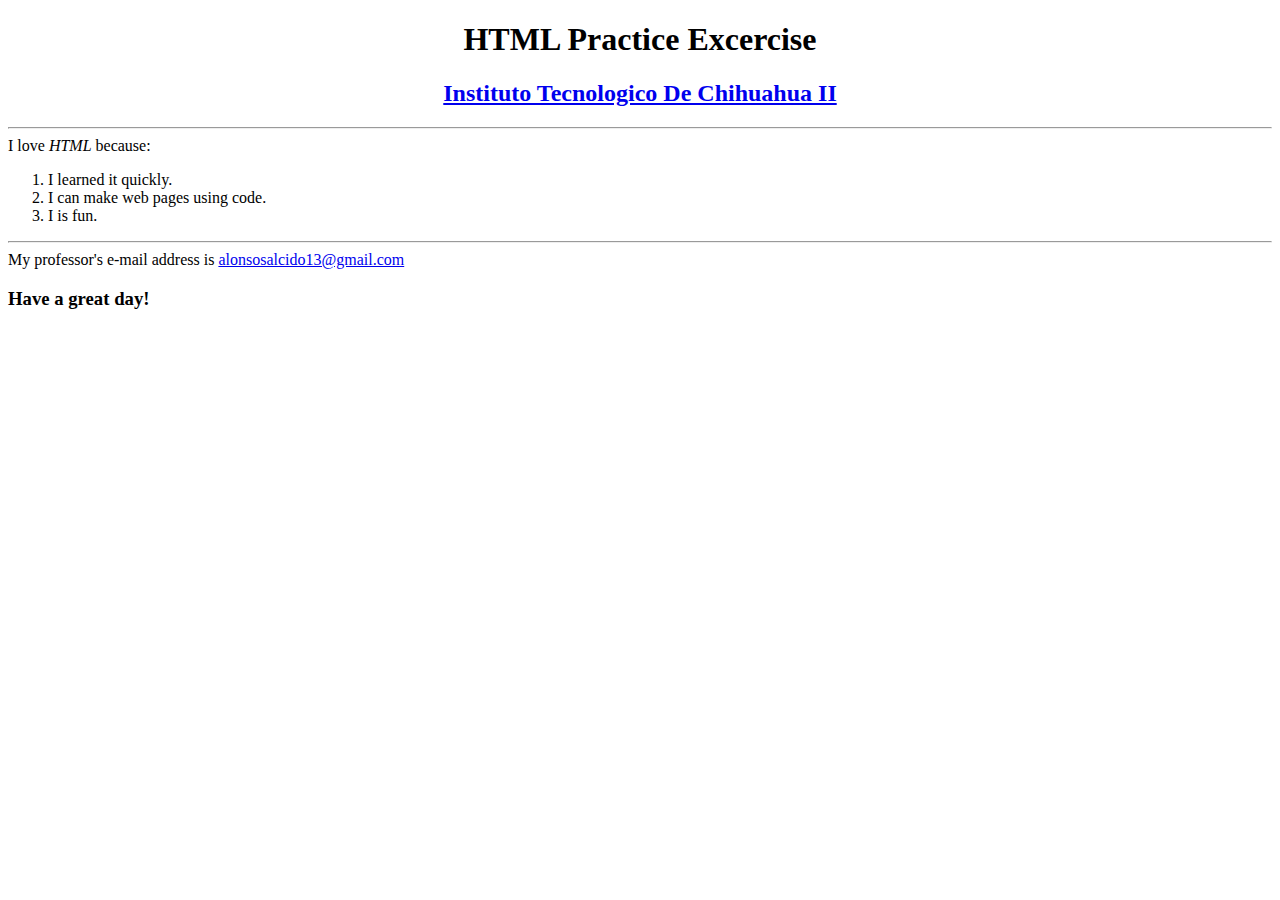
<file: Excercise 2/Index.html>
<!DOCTYPE html>
<html lang="en">
<head>
	<meta charset="UTF-8">
	<title>I Love HTML!!!</title>
</head>
<body>

<h1 id="h1">HTML Practice Excercise</h1>

<h2 id="h2"><a href="http://www.itchihuahuaii.edu.mx/">Instituto Tecnologico De Chihuahua II</a></h2>
	
<hr>

<div>I love <em>HTML</em> because:</div>
<ol>
	<li>I learned it quickly.</li>
	<li>I can make web pages using code.</li>
	<li>I is fun.</li>
</ol>

<hr>

My professor's e-mail address is <a href="mailto:alonsosalcido13@gmail.com">alonsosalcido13@gmail.com</a>

<h3>Have a great day!</h3>
<style>
	#h1,#h2{
		text-align: center;
	}
	hr { 
    display: block;
    margin-top: 0.5em;
    margin-bottom: 0.5em;
    margin-left: auto;
    margin-right: auto;
    border-style: inset;
    border-width: 1px;
} 

</style>
</body>
</html>
</file>
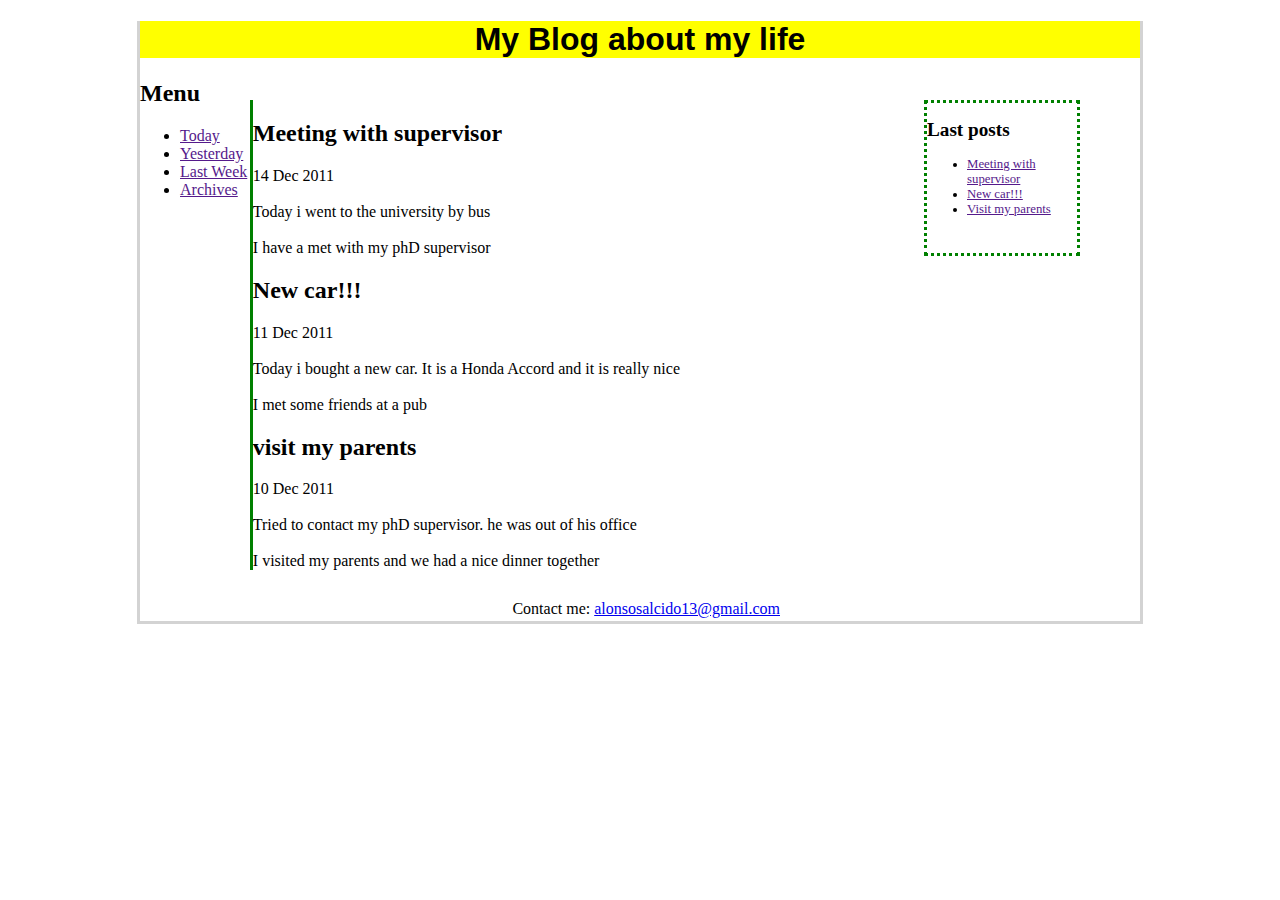
<file: Excercise 5/Index.html>
<!DOCTYPE html>
<html lang="en">
<head>
	<meta charset="UTF-8">
	<title>Blog of life</title>
	<link rel="stylesheet" href="style.css">
</head>
<body>
<div id="main">

<header>
<h1>My Blog about my life</h1>
</header>

<div id="h1">
<h2>Menu</h2>
<ul>
	<li><a href="">Today</a></li>
	<li><a href="">Yesterday</a></li>
	<li><a href="">Last Week</a></li>
	<li><a href="">Archives</a></li>
</ul>
</div>

<div id="h2">
<h2>Meeting with supervisor</h2>

14 Dec 2011
<br>
<br>
Today i went to the university by bus
<br>
<br>
I have a met with my phD supervisor

<h2>New car!!!</h2>

11 Dec 2011
<br>
<br>
Today i bought a new car. It is a Honda Accord and it is really nice
<br>
<br>
I met some friends at a pub

<h2>visit my parents</h2>

10 Dec 2011
<br>
<br>
Tried to contact my phD supervisor. he was out of his office
<br>
<br>
I visited my parents and we had a nice dinner together
</div>

<div id="h3">
<h2>Last posts</h2>
<ul>
	<li><a href="">Meeting with supervisor</a></li>
	<li><a href="">New car!!!</a></li>
	<li><a href="">Visit my parents</a></li>
</ul>
</div>
	
	<footer>Contact me: <a href="mailto:alonsosalcido13@gmail.com">alonsosalcido13@gmail.com</a></footer>

</div>
</body>
</html>
</file>
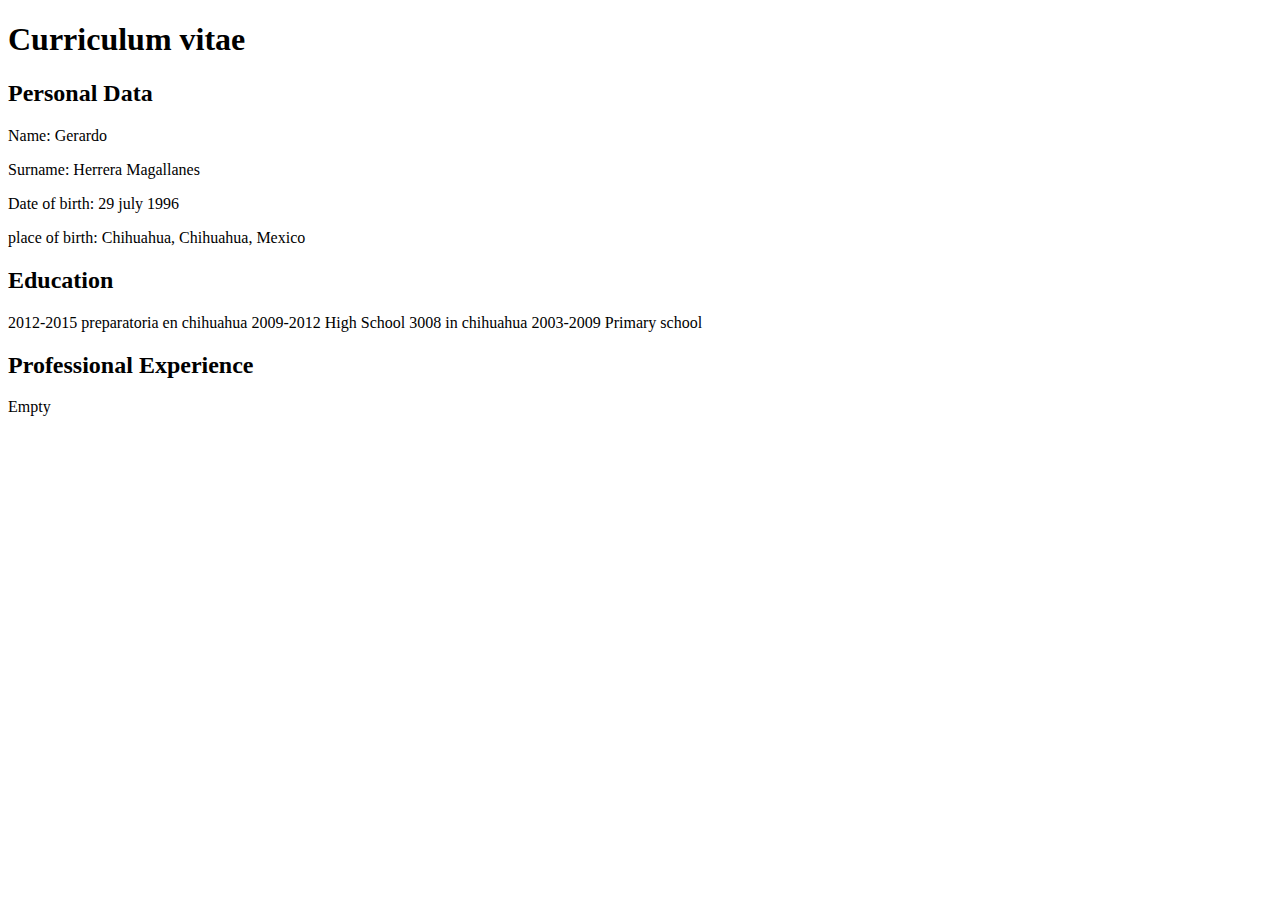
<file: Excercise 7/Index.html>
<!DOCTYPE html>
<html lang="en">
<head>
	<meta charset="UTF-8">
	<title>CUrriculum</title>
</head>
<body>

<h1>Curriculum vitae</h1>

<h2>Personal Data</h2>

<p>Name: Gerardo</p>
<p>Surname: Herrera Magallanes</p>
<p>Date of birth: 29 july 1996</p>
<p>place of birth: Chihuahua, Chihuahua, Mexico</p>

<h2>Education</h2>

2012-2015 preparatoria en chihuahua

2009-2012 High School 3008 in chihuahua

2003-2009 Primary school

<h2>Professional Experience</h2>

Empty
	
</body>
</html>
</file>
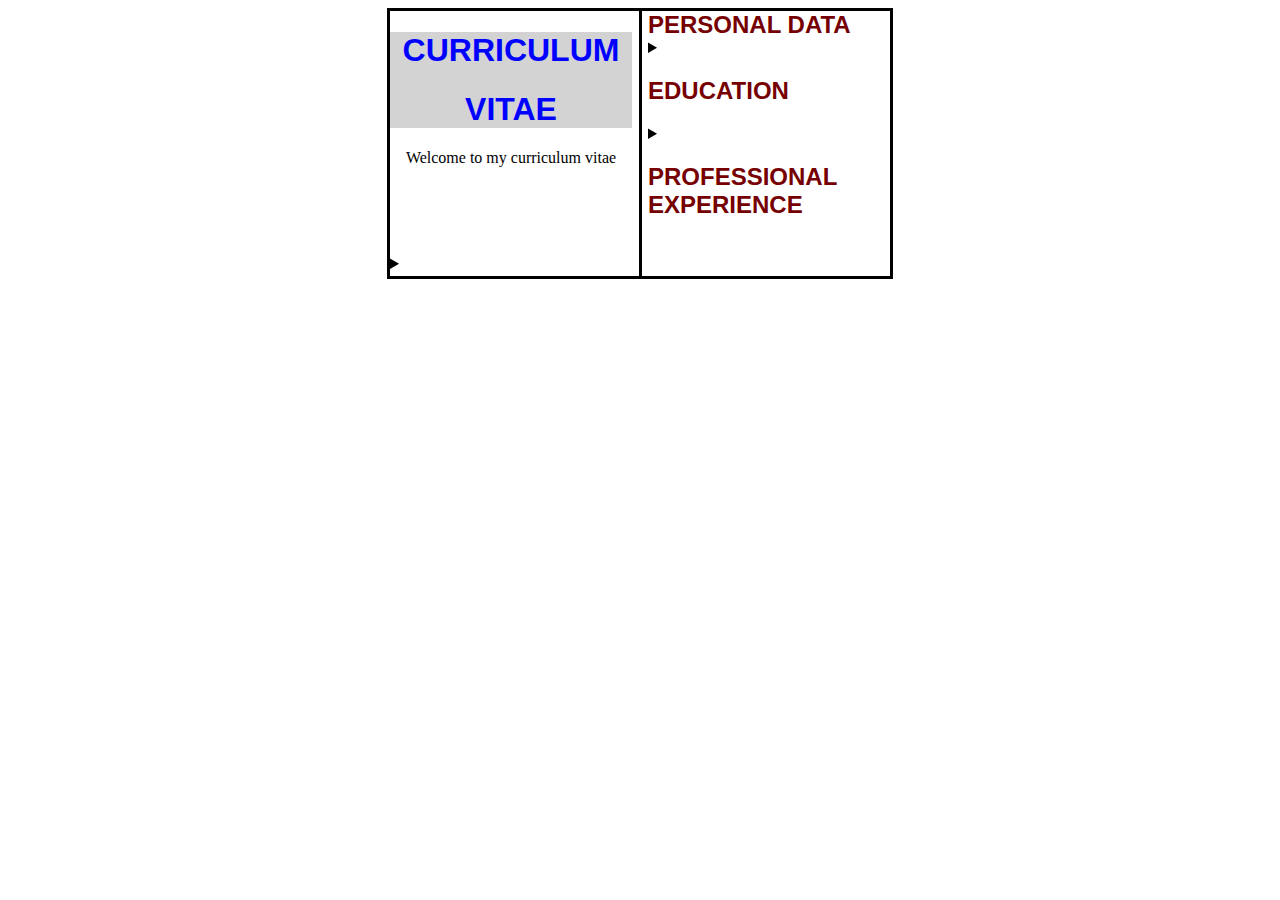
<file: Excercise 8/Index.html>
<!DOCTYPE html>
<html lang="en">
<head>
	<meta charset="UTF-8">
	<title>Curriculum2</title>
	<link rel="stylesheet" href="style.css">
</head>
<body>

<div id="main">
<header>
<h1>Curriculum</h1>
<h1>Vitae</h1>


</header>

<div id="body">
<p id="p2">Welcome to my curriculum vitae</p>
<br>
<br>
<br>
<br>

<details>
<summary><h2>Personal Data</h2></summary>

<p><strong>Name:</strong> Gerardo</p>
<p><strong>Surname:</strong> Herrera Magallanes</p>
<p><strong>Date of birth:</strong> 29 july 1996</p>
<p><strong>place of birth:</strong> Chihuahua, Chihuahua, Mexico</p>
</details>

<details>
<summary><h2>Education</h2></summary>

<p><strong>2012-2015</strong>      Colegio de Bachilleres del Estado de Chihuahua</p>

<p><strong>2009-2012</strong>      Secundaria 3008 de Chihuhua</p>

<p><strong>2003-2009</strong>      Escuela Primaria Dr. Angel Castellanos</p>
</details>

<details>
<summary><h2>Professional Experience</h2></summary>

<p id="p">I have not worked yet</p>
</details>
</div>	

</div>
</body>
</html>
</file>
<file: Excercise 5/style.css>
#main{
	width: 1000px;
	height: 600px;
	margin: auto;
	border-left-style: solid;
	border-left-color: lightgray;
	border-bottom-style:solid;
	border-bottom-color:lightgray;
	border-right-style:solid;
	border-right-color:lightgray;

}

header{
	font-family: sans-serif, Arial;
	background-color: yellow;
	text-align: center;
	
}

h2{
	font-family: Tahoma;
}

#h3{
	border-style: dotted;
	border-color: green;
	position: absolute;
	width: 150px;
	height: 150px;
	font-size: 0.8em;
	right: 200px;
	top:100px;
}

#h2{
	top: 100px;
	right: 600px;
	position: absolute;
	border-left-style: solid;
	border-left-color:  green;
}

footer{
	font-style: Impact;
	position: absolute;
	top:600px; 
	right: 500px;
	text-align: center;

}
</file>
<file: Excercise 8/style.css>
#main{
	column-count: 2;
	column-rule-style: solid;
	column-rule-color: black;
	width: 500px;
	margin: auto;
	border-color: black;
	border-style: solid;
}

header{
	text-transform: uppercase;
	font-family: Verdana, sans-serif;
	color: blue;
	background-color: lightgray;
	text-align: center;
}

h2{
	text-transform: uppercase;
	color: #760001;
	font-family: Arial;
}

#p{
	text-align: center;
	font-family: bold;
}

#p2{
	text-align: center;
	font-family: Verdana;
}
</file>
